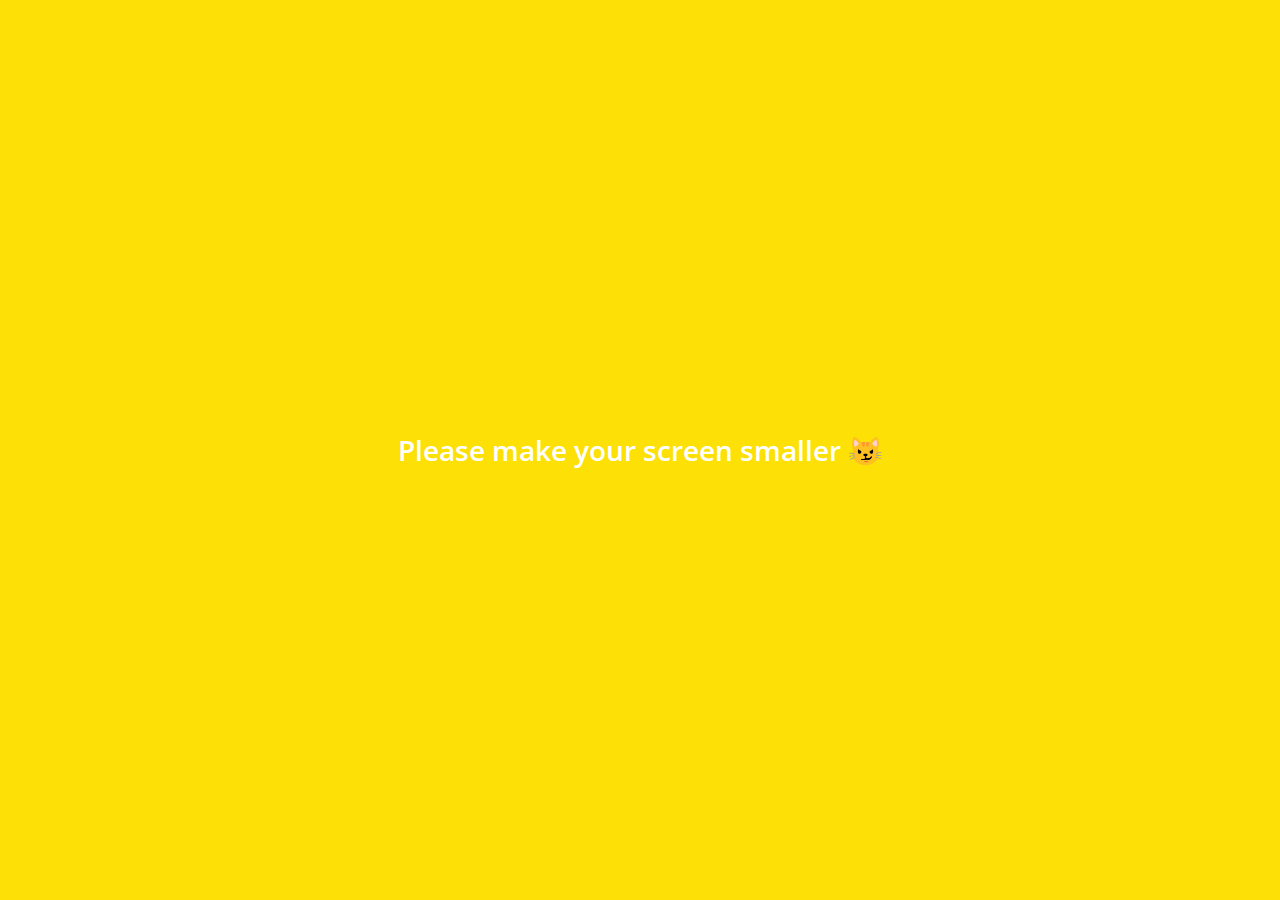
<file: index.html>
<!DOCTYPE html>
<html>
  <head>
    <meta charset="UTF-8" />
    <meta name="viewport" content="width=device-width, initial-scale=1.0" />
    <meta http-equiv="X-UA-Compatible" content="ie=edge" />
    <link
      rel="stylesheet"
      href="https://use.fontawesome.com/releases/v5.7.2/css/all.css"
      integrity="sha384-fnmOCqbTlWIlj8LyTjo7mOUStjsKC4pOpQbqyi7RrhN7udi9RwhKkMHpvLbHG9Sr"
      crossorigin="anonymous"
    />
    <link rel="stylesheet" href="css/styles.css" />

    <title>Chats | Kakao Clone</title>
  </head>
  <body>
    <div class="status-bar">
      <div class="status-bar__column">
        <span class="status-bar__clock">13:54 </span>
      </div>
      <div class="status-bar__column">
        <i class="fas fa-clock"></i>
        <i class="fas fa-volume-mute"></i>
        <i class="fas fa-wifi"></i>
        <span class="status-bar__battery-level">100%</span>
        <i class="fas fa-battery-full"></i>
      </div>
    </div>
    <header class="header">
      <div class="header__header-column">
        <h1 class="header__title">Chats</h1>
      </div>
      <div class="header__header-column">
        <span class="header__icon">
          <i class="fas fa-search"></i>
        </span>
        <span class="header__icon">
          <i class="far fa-comment"></i>
        </span>
        <span class="header__icon">
          <if class="fas fa-cog"></if>
        </span>
      </div>
    </header>
    <main class="chats">
      <ul class="chats__list">
        <li class="chats__chat">
          <a href="chat.html">
            <div class="friends__friend friend friend--lg">
              <div class="friend__column">
                <img
                  src="images/jimingod.jpg"
                  alt=""
                  class="m-avatar friend__avatar"
                />
                <div class="friend__content">
                  <span class="friend__name">
                    Jimin
                  </span>
                  <span class="friend__bottom-text">
                    GOGOGOGOGO
                  </span>
                </div>
              </div>
              <div class="friend__column">
                <span class="chat__timestamp">
                  March 8
                </span>
              </div>
            </div>
          </a>
        </li>
      </ul>
    </main>
    <nav class="nav">
      <ul class="nav__list">
        <li class="nav__list-item">
          <a href="friends.html" class="nav__list-link">
            <i class="far fa-user"></i>
          </a>
        </li>
        <li class="nav__list-item">
          <a href="index.html" class="nav__list-link">
            <div class="nav__badge">9</div>
            <i class="fas fa-comment"></i>
          </a>
        </li>
        <li class="nav__list-item">
          <a href="find.html" class="nav__list-link">
            <i class="fas fa-search"></i>
          </a>
        </li>
        <li class="nav__list-item">
          <a href="more.html" class="nav__list-link">
            <i class="fas fa-ellipsis-h"></i>
          </a>
        </li>
      </ul>
    </nav>
    <div class="bigScreen">
            <span class="bigScreen__text">Please make your screen smaller 😼 </span>
    </div>
  </body>
</html>
</file>
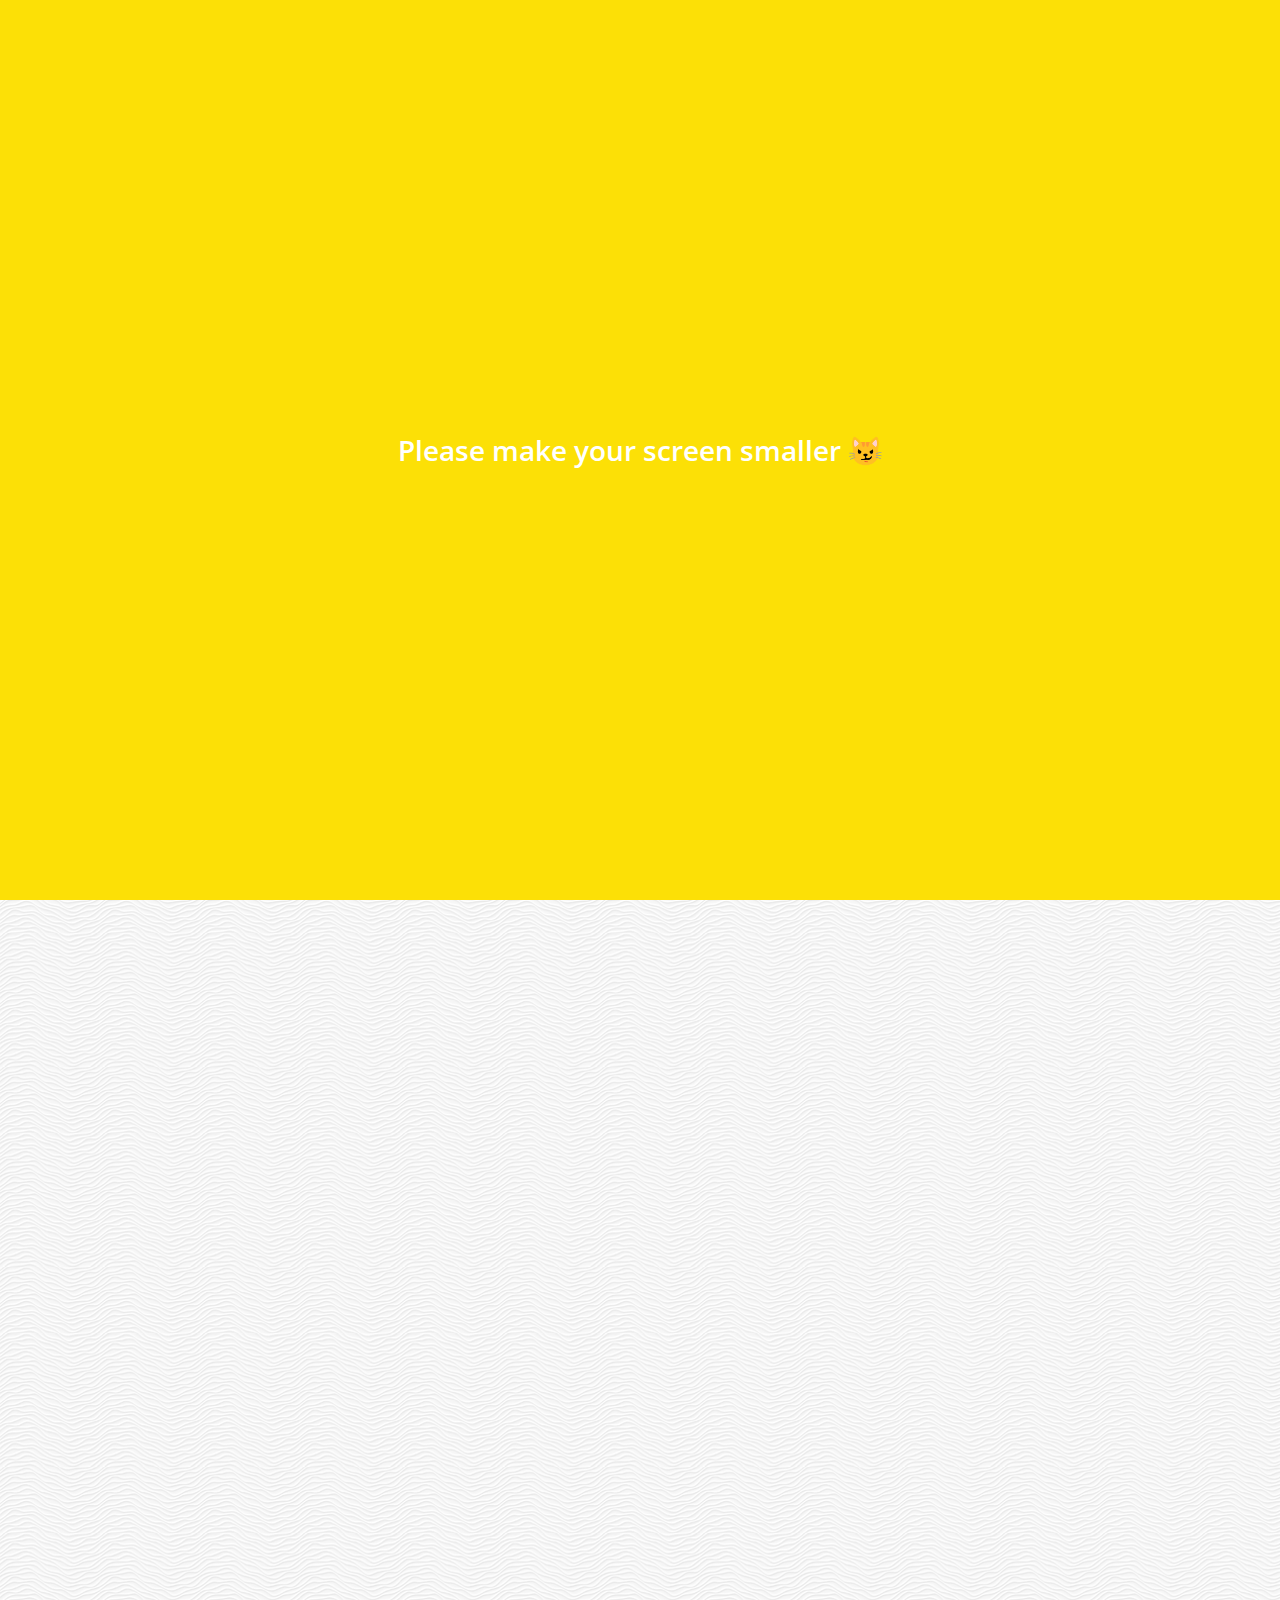
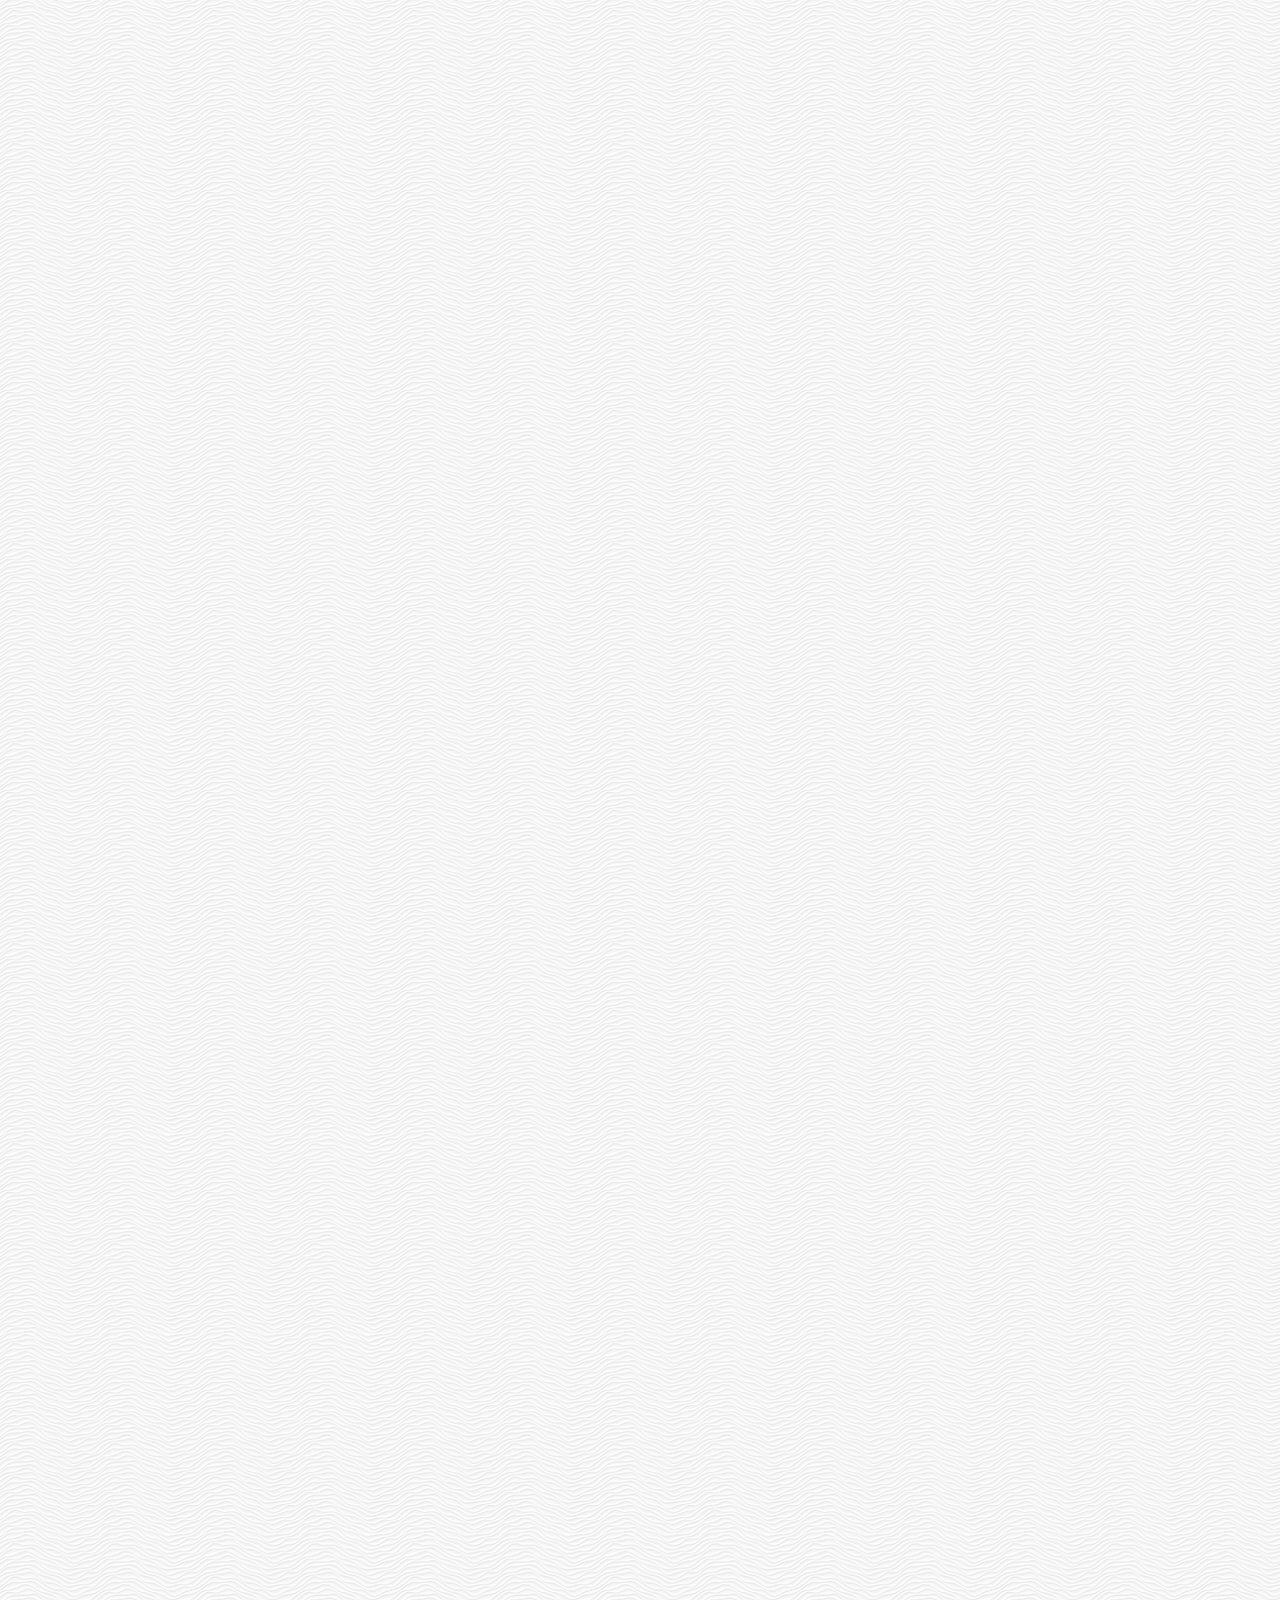
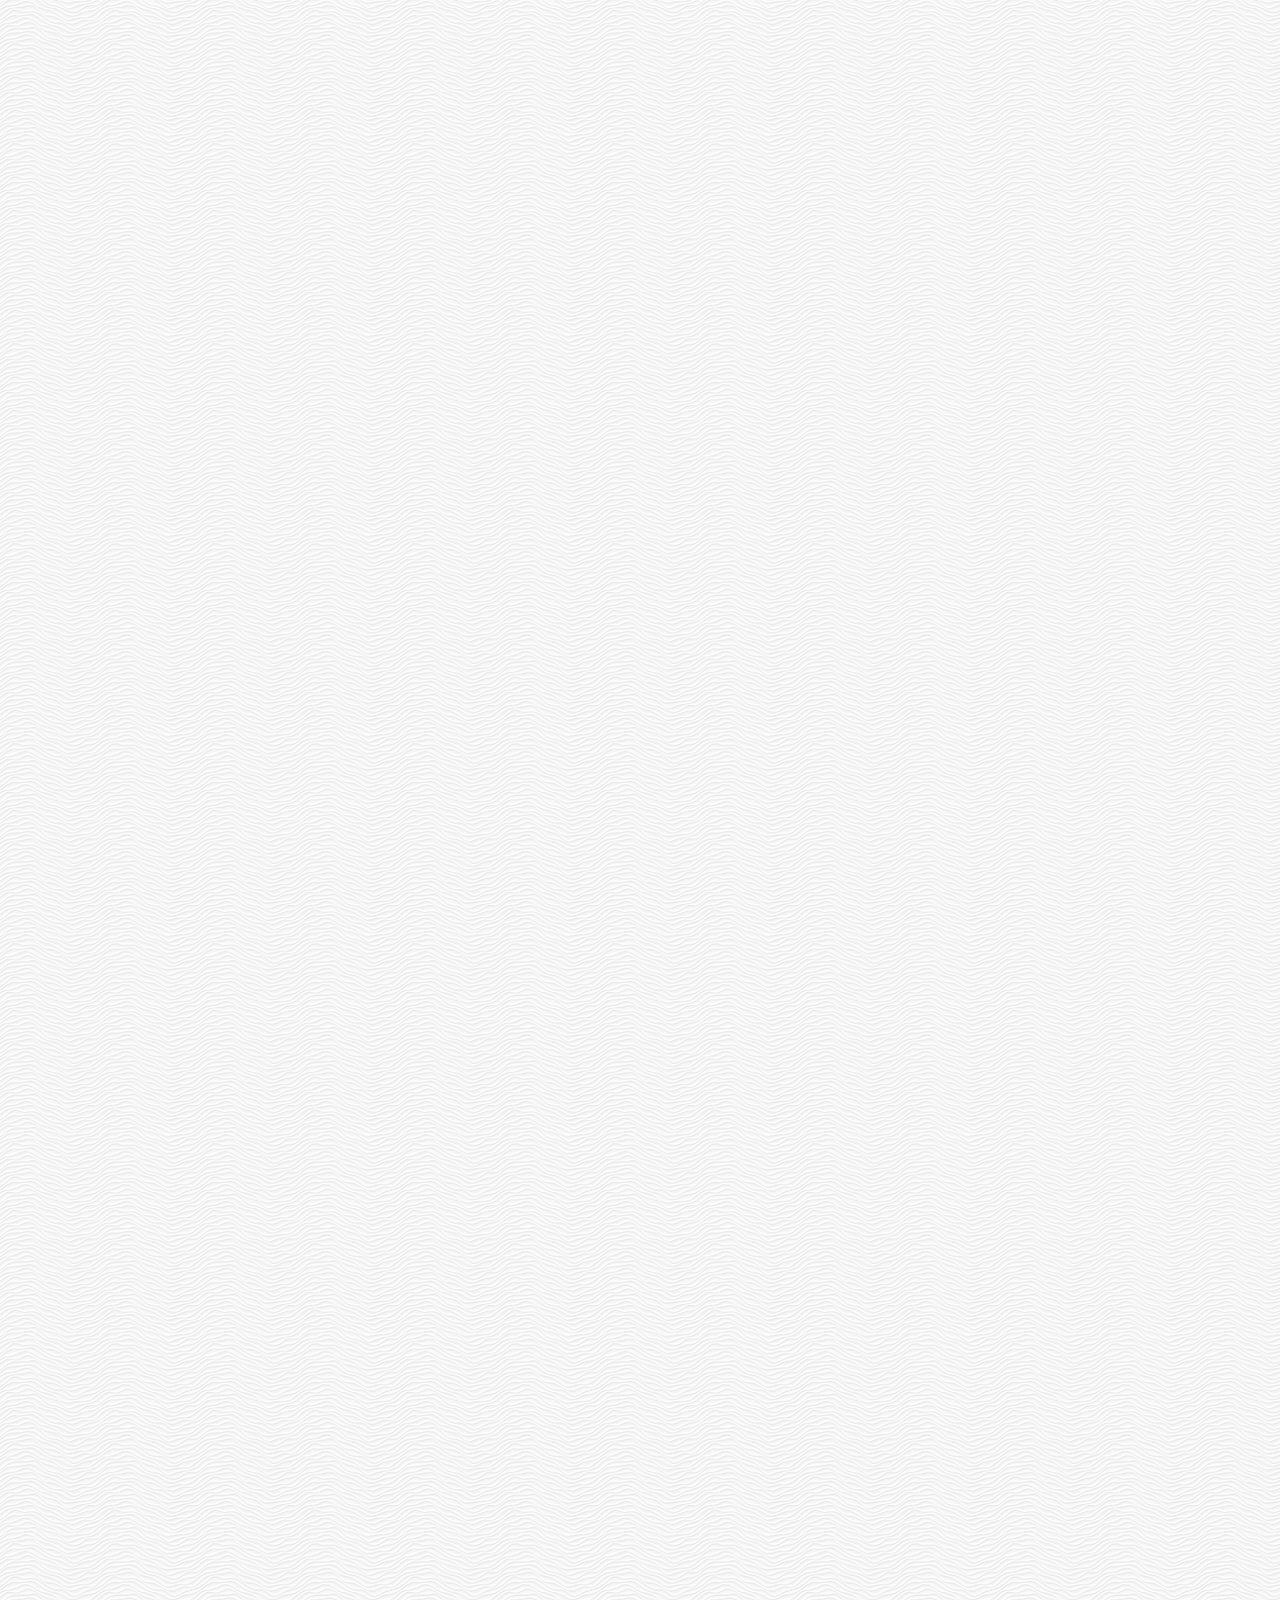
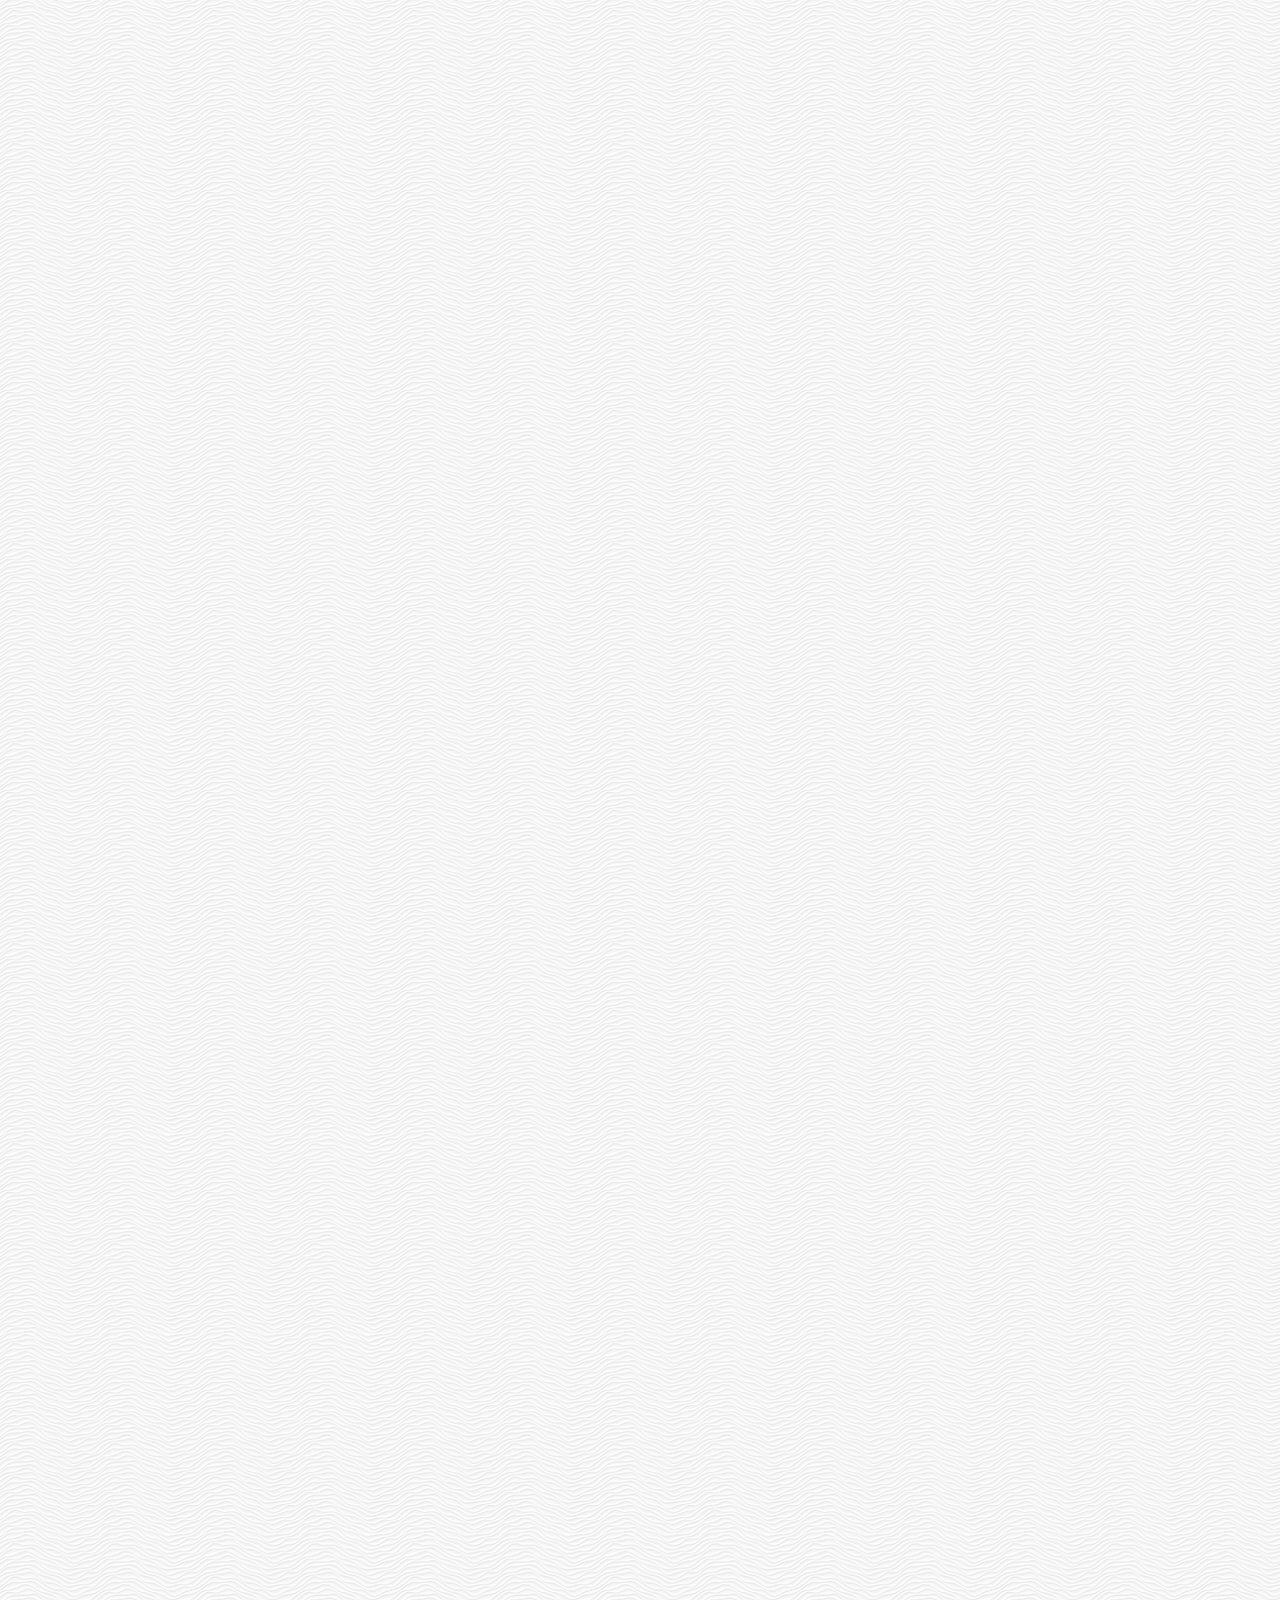
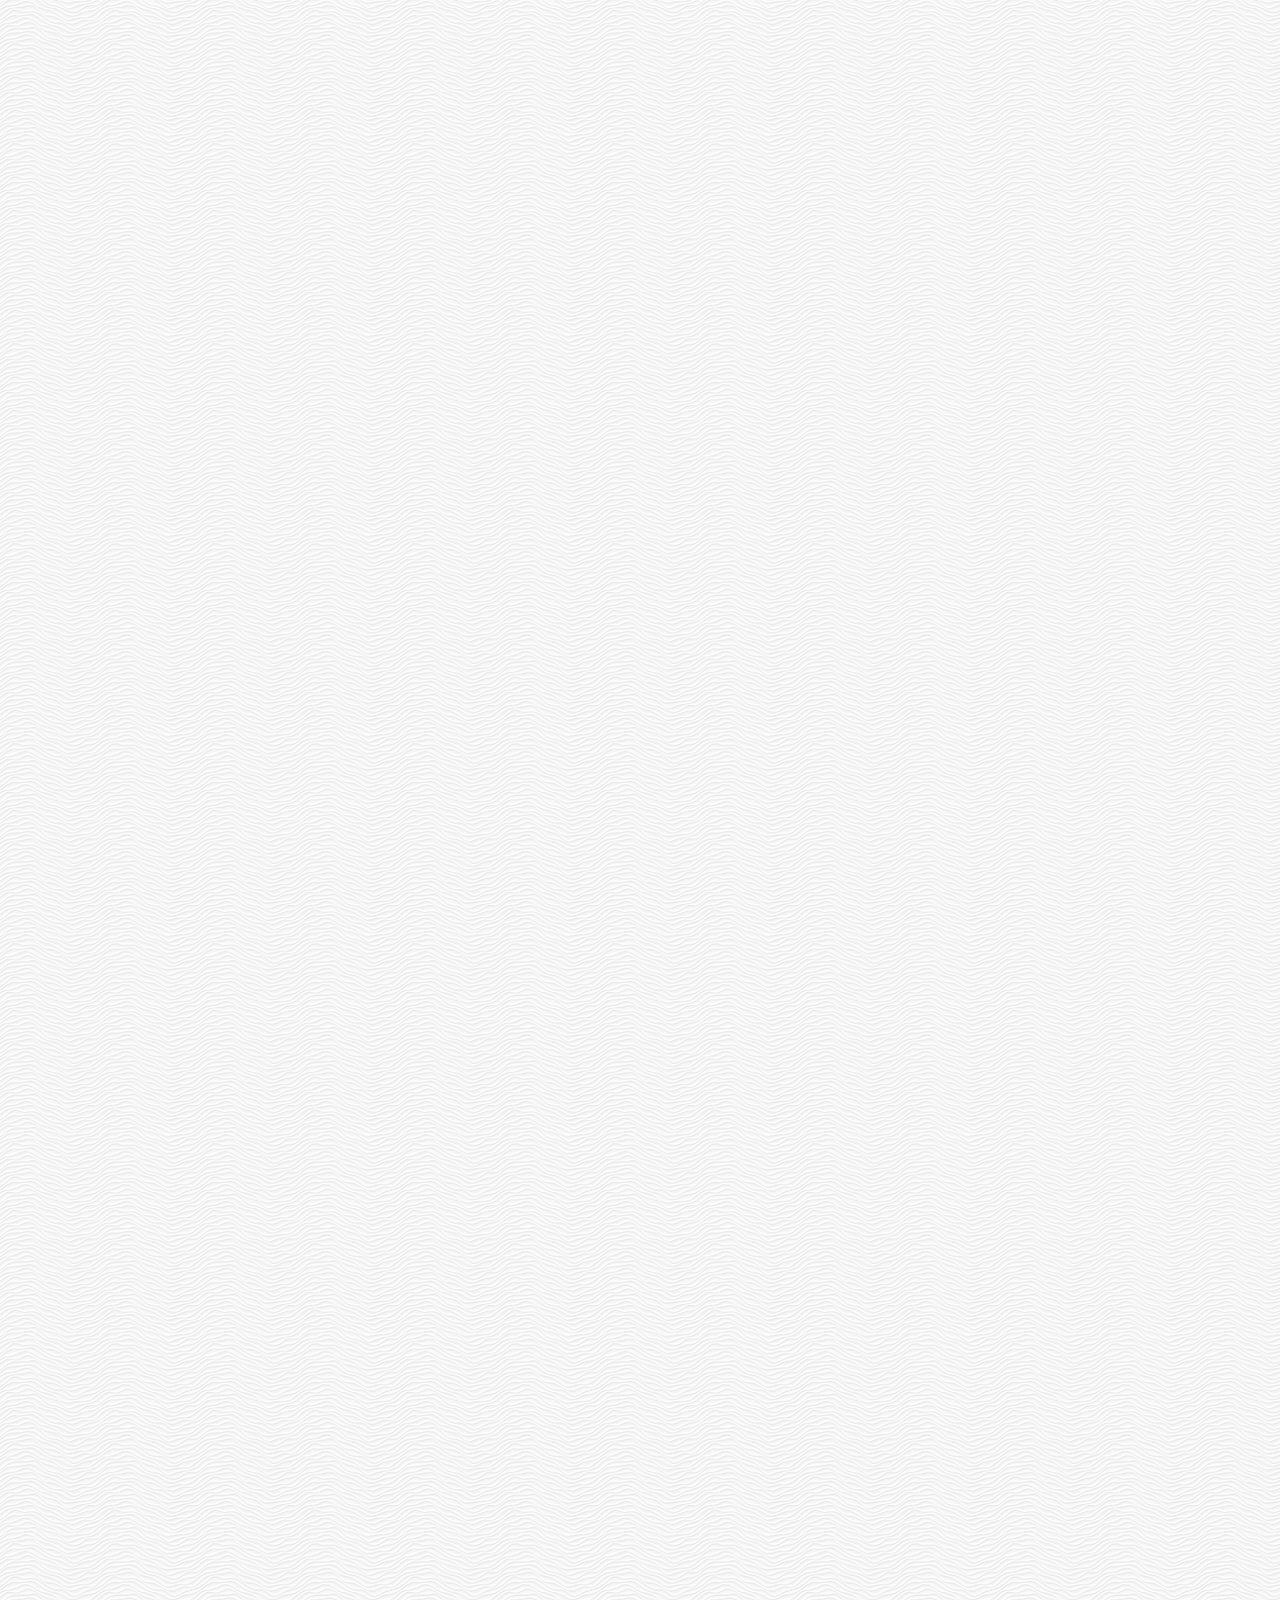
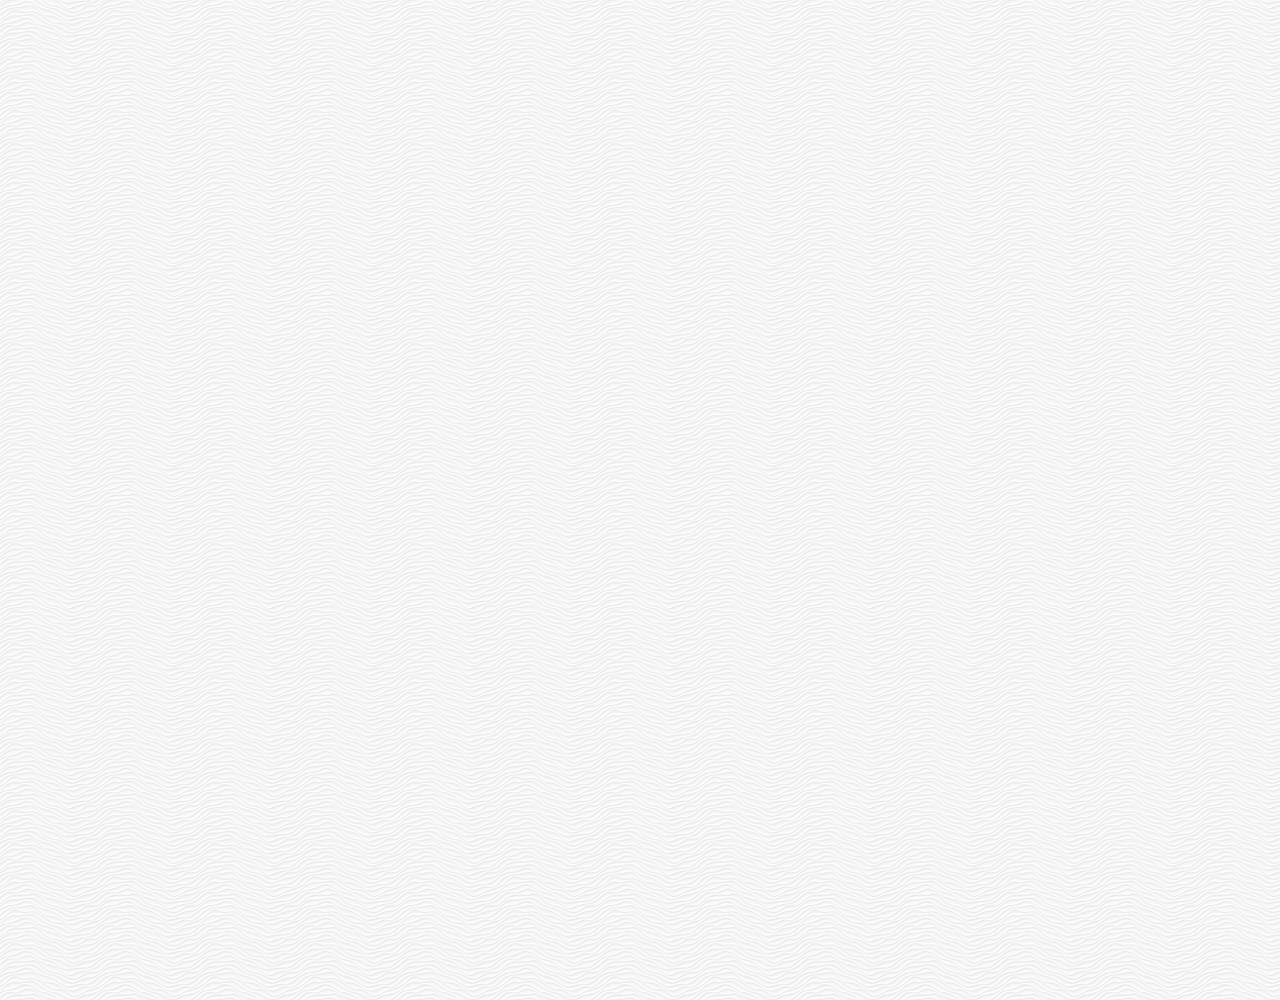
<file: chat.html>
<!DOCTYPE html>
<html>
  <head>
    <meta charset="UTF-8" />
    <meta name="viewport" content="width=device-width, initial-scale=1.0" />
    <meta http-equiv="X-UA-Compatible" content="ie=edge" />
    <link
      rel="stylesheet"
      href="https://use.fontawesome.com/releases/v5.7.2/css/all.css"
      integrity="sha384-fnmOCqbTlWIlj8LyTjo7mOUStjsKC4pOpQbqyi7RrhN7udi9RwhKkMHpvLbHG9Sr"
      crossorigin="anonymous"
    />
    <link rel="stylesheet" href="css/styles.css" />
    <title>Chat | Kakao Clone</title>
  </head>
  <body class="chats-body">
    <div class="header-wrapper">
      <div class="status-bar">
        <div class="status-bar__column">
          <span class="status-bar__clock">13:54 </span>
        </div>
        <div class="status-bar__column">
          <i class="fas fa-clock"></i>
          <i class="fas fa-volume-mute"></i>
          <i class="fas fa-wifi"></i>
          <span class="status-bar__battery-level">100%</span>
          <i class="fas fa-battery-full"></i>
        </div>
      </div>

      <header class="header">
        <div class="header__header-column">
          <div class="header__back-btn">
            <a href="index.html">
              <i class="fas fa-arrow-left"></i>
            </a>
          </div>
          <h1 class="header__title">Best Friend</h1>
        </div>
        <div class="header__header-column">
          <span class="header__icon">
            <i class="fas fa-search"></i>
          </span>

          <span class="header__icon">
            <i class="fas fa-bars"></i>
          </span>
        </div>
      </header>
    </div>

    <main class="chat-screen">
      <ul class="chat__messages">
        <span class="chat__timestamp">Friday, January 11, 2019</span>

        <li class="incoming-message message">
          <img
            class="m-avatar message__avatar "
            src="images/jimingod.jpg"
            alt=""
          />
          <div class="message__content">
            <span class="message__bubble">
              I love U!
            </span>
            <span class="message__author">Best Friend</span>
          </div>
        </li>

        <li class="sent-message message">
          <span class="message_timestamp"> </span>
          <div class="message__content">
            <span class="message__bubble">
              Ty See you soon!
            </span>
          </div>
        </li>

        <li class="incoming-message message">
          <img
            class="m-avatar message__avatar "
            src="images/jimingod.jpg"
            alt=""
          />
          <div class="message__content">
            <span class="message__bubble">
              I love U!
            </span>
            <span class="message__author">Best Friend</span>
          </div>
        </li>

        <li class="sent-message message">
          <span class="message_timestamp"> </span>
          <div class="message__content">
            <span class="message__bubble">
              Ty See you soon!
            </span>
          </div>
        </li>
      </ul>
    </main>
    <div class="chat__write--container">
      <input
        type="text"
        class="chat__write"
        placeholder="Send message"
        class="chat__write-input"
      />

      <div class="chat__icon-left chat__icon">
        <i class="far fa-plus-square"></i>
      </div>

      <div class="chat__icon-right chat__icon">
        <span class="chat__write-icon">
          <i class="far fa-smile-wink"></i>
        </span>
        <span class="chat__write-icon">
          <i class="fas fa-microphone"></i>
        </span>
      </div>
    </div>
    <div class="bigScreen">
            <span class="bigScreen__text">Please make your screen smaller 😼 </span>
        </div>
  </body>
</html>
</file>
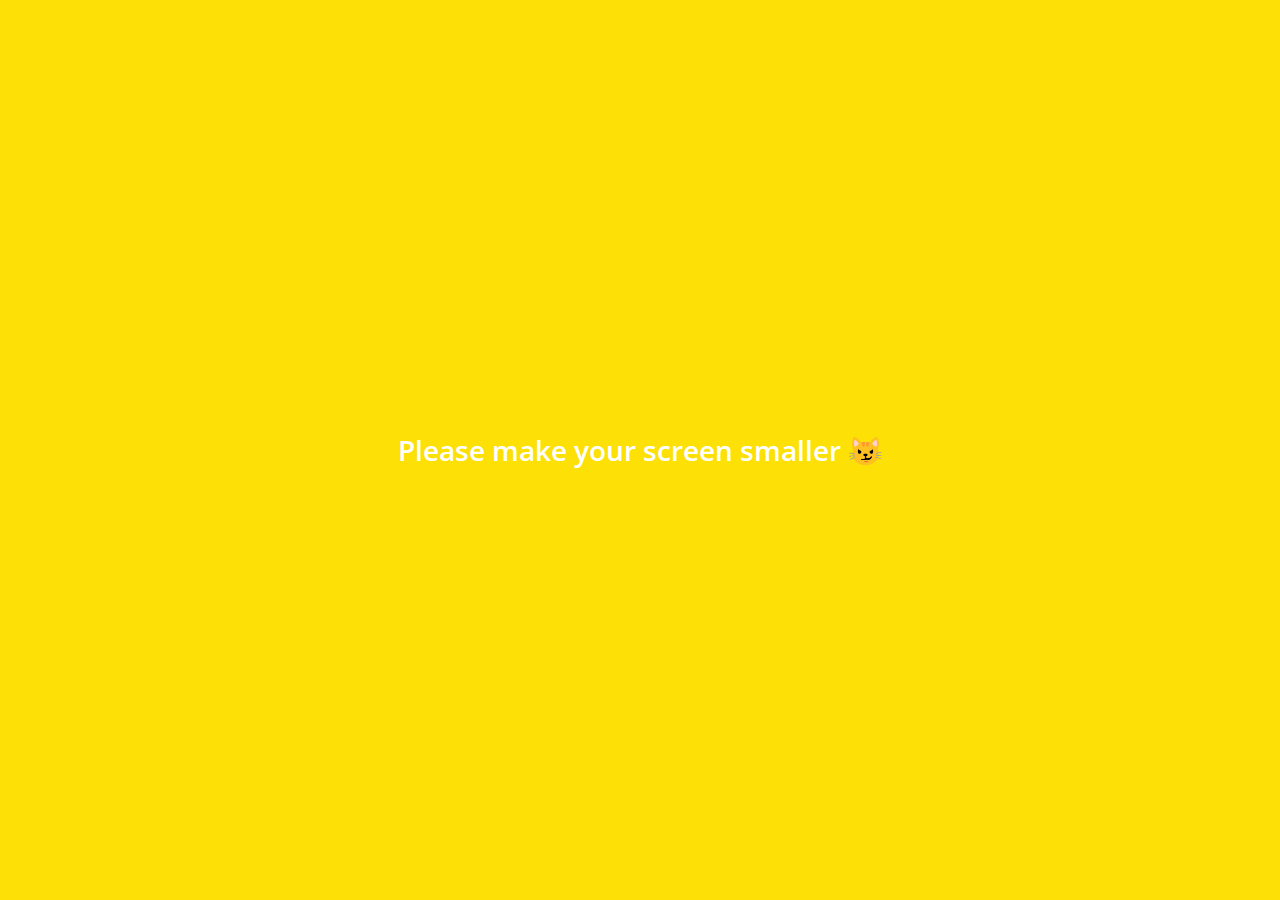
<file: find.html>
<!DOCTYPE html>
<html>
  <head>
    <meta charset="UTF-8" />
    <meta name="viewport" content="width=device-width, initial-scale=1.0" />
    <meta http-equiv="X-UA-Compatible" content="ie=edge" />
    <link
      rel="stylesheet"
      href="https://use.fontawesome.com/releases/v5.7.2/css/all.css"
      integrity="sha384-fnmOCqbTlWIlj8LyTjo7mOUStjsKC4pOpQbqyi7RrhN7udi9RwhKkMHpvLbHG9Sr"
      crossorigin="anonymous"
    />
    <link rel="stylesheet" href="css/styles.css" />
    <title>Find | Kakao Clone</title>
  </head>
  <body>
    <div class="status-bar">
      <div class="status-bar__column">
        <span class="status-bar__clock">13:54 </span>
      </div>
      <div class="status-bar__column">
        <i class="fas fa-clock"></i>
        <i class="fas fa-volume-mute"></i>
        <i class="fas fa-wifi"></i>
        <span class="status-bar__battery-level">100%</span>
        <i class="fas fa-battery-full"></i>
      </div>
    </div>
    <header class="header">
      <div class="header__header-column">
        <h1 class="header__title">Find</h1>
      </div>
      <div class="header__header-column">
        <span class="header__icon">
          <i class="fas fa-search"></i>
        </span>

        <span class="header__icon">
          <if class="fas fa-cog"></if>
        </span>
      </div>
    </header>

    <main class="find">
      <header class="find__header">
        <ul class="find__header-list">
          <li class="find__header-btn header-btn">
            <span class="header-btn__icon">
              <i class="fas fa-qrcode fa-2x"></i>
            </span>
            <span class="header-btn__title">
              QR Code
            </span>
          </li>
          <li class="find__header-btn header-btn">
            <span class="header-btn__icon">
              <i class="fas fa-user-plus fa-2x"></i>
            </span>
            <span class="header-btn__title">
              Add by Contacts
            </span>
          </li>
          <li class="find__header-btn header-btn">
            <span class="header-btn__icon">
              <i class="fas fa-passport fa-2x"></i>
            </span>
            <span class="header-btn__title">
              Add by ID
            </span>
          </li>
          <li class="find__header-btn header-btn">
            <span class="header-btn__icon">
              <i class="far fa-envelope fa-2x"></i>
            </span>
            <span class="header-btn__title">
              Invite
            </span>
          </li>
        </ul>
      </header>

      <ul class="find__recommended">
        <h5 class="find__title">
          Recommended Friends
        </h5>
        <li class="find__friend friend friend--lg">
          <div class="friend__column">
            <img src="images/jimingod.jpg" class="friend__avatar" />
            <div class="friend__content">
              <span class="friend__name">
                Jimin
              </span>
            </div>
          </div>
          <div class="friend__column">
            <div class="friend__add-btn">
              <i class="fas fa-user-plus"></i>
            </div>
          </div>
        </li>
      </ul>
    </main>

    <nav class="nav">
      <ul class="nav__list">
        <li class="nav__list-item">
          <a href="friends.html" class="nav__list-link">
            <i class="far fa-user"></i>
          </a>
        </li>
        <li class="nav__list-item">
          <a href="index.html" class="nav__list-link">
            <div class="nav__badge">9</div>
            <i class="fas fa-comment"></i>
          </a>
        </li>
        <li class="nav__list-item">
          <a href="find.html" class="nav__list-link">
            <i class="fas fa-search"></i>
          </a>
        </li>
        <li class="nav__list-item">
          <a href="more.html" class="nav__list-link">
            <i class="fas fa-ellipsis-h"></i>
          </a>
        </li>
      </ul>
    </nav>
    <div class="bigScreen">
        <span class="bigScreen__text">Please make your screen smaller 😼 </span>
      </div>
  </body>
</html>
</file>
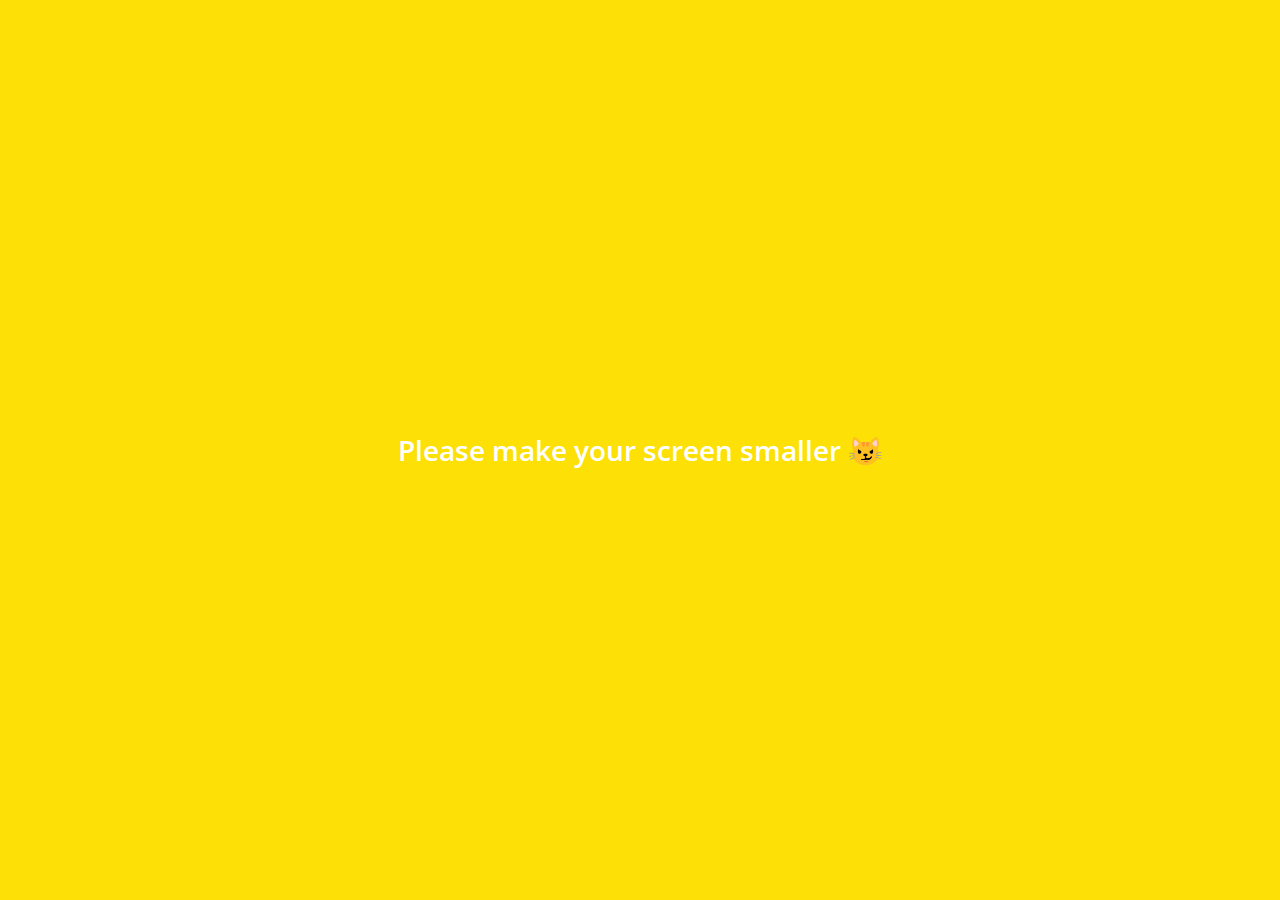
<file: friends.html>
<!DOCTYPE html>
<html>
  <head>
    <meta charset="UTF-8" />
    <meta name="viewport" content="width=device-width, initial-scale=1.0" />
    <meta http-equiv="X-UA-Compatible" content="ie=edge" />
    <link
      rel="stylesheet"
      href="https://use.fontawesome.com/releases/v5.7.2/css/all.css"
      integrity="sha384-fnmOCqbTlWIlj8LyTjo7mOUStjsKC4pOpQbqyi7RrhN7udi9RwhKkMHpvLbHG9Sr"
      crossorigin="anonymous"
    />
    <link rel="stylesheet" href="css/styles.css" />
    <title>Friends | Kakao Clone</title>
  </head>
  <body>
    <div class="status-bar">
      <div class="status-bar__column">
        <span class="status-bar__clock">13:54 </span>
      </div>
      <div class="status-bar__column">
        <i class="fas fa-clock"></i>
        <i class="fas fa-volume-mute"></i>
        <i class="fas fa-wifi"></i>
        <span class="status-bar__battery-level">100%</span>
        <i class="fas fa-battery-full"></i>
      </div>
    </div>
    <header class="header">
      <div class="header__header-column">
        <h1 class="header__title">Friends</h1>
      </div>
      <div class="header__header-column">
        <span class="header__icon">
          <i class="fas fa-search"></i>
        </span>
        <span class="header__icon">
          <i class="far fa-comment"></i>
        </span>
        <span class="header__icon">
          <if class="fas fa-cog"></if>
        </span>
      </div>
    </header>
    <main class="friends">
      <header class="friends__header">
        <div class="friends__friend friend">
          <div class="friend__column">
            <img
              src="images/jimingod.jpg"
              alt=""
              class="g-avatar friend__avatar"
            />
            <div class="friend__content">
              <span class="friend__name">
                Jimin
              </span>
              <span class="friend__status">
                My status
              </span>
            </div>
          </div>
        </div>
      </header>
      <div class="friends__plus">
        <h5 class="friends__title">Plus friend</h5>
        <div class="friends__friend friend">
          <div class="friend__column">
            <img src="images/jimingod.jpg" alt="" class="friend__avatar" />
            <div class="friend__content">
              <span class="friend__name">
                Plus friend
              </span>
            </div>
          </div>
        </div>
      </div>
      <ul class="friends__list">
        <h5 class="friend__title">Friends 14</h5>
        <li class="friends__friend friend">
          <div class="friend__column">
            <img src="images/jimingod.jpg" alt="" class=" friend__avatar" />
            <div class="friend__content">
              <span class="friend__name">
                Won Tae
              </span>
              <span class="friend__status">
                My status
              </span>
            </div>
          </div>
          <div class="friend__column">
            <div class="friend__now-listening">
              <span>
                FTISLAND (FT NomadCoders)
              </span>
              <i class="fas fa-play"></i>
            </div>
          </div>
        </li>
      </ul>
    </main>

    <nav class="nav">
      <ul class="nav__list">
        <li class="nav__list-item">
          <a href="friends.html" class="nav__list-link">
            <i class="fas fa-user"></i>
          </a>
        </li>
        <li class="nav__list-item">
          <a href="index.html" class="nav__list-link">
            <div class="nav__badge">9</div>
            <i class="far fa-comment"></i>
          </a>
        </li>
        <li class="nav__list-item">
          <a href="find.html" class="nav__list-link">
            <i class="fas fa-search"></i>
          </a>
        </li>
        <li class="nav__list-item">
          <a href="more.html" class="nav__list-link">
            <i class="fas fa-ellipsis-h"></i>
          </a>
        </li>
      </ul>
    </nav>
    <div class="bigScreen">
            <span class="bigScreen__text">Please make your screen smaller 😼 </span>
        </div>
  </body>
</html>
</file>
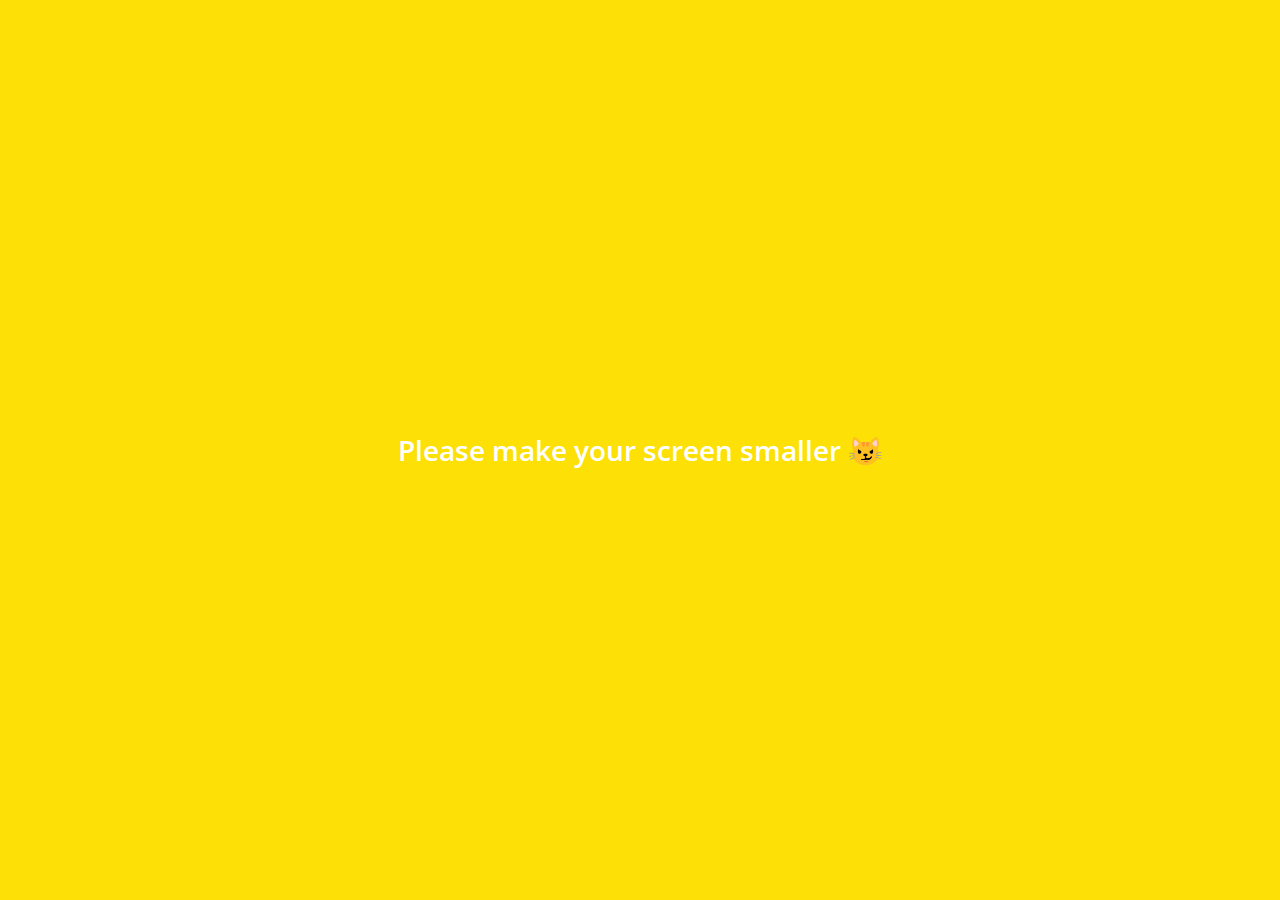
<file: more.html>
<!DOCTYPE html>
<html>
  <head>
    <meta charset="UTF-8" />
    <meta name="viewport" content="width=device-width, initial-scale=1.0" />
    <meta http-equiv="X-UA-Compatible" content="ie=edge" />
    <link
      rel="stylesheet"
      href="https://use.fontawesome.com/releases/v5.7.2/css/all.css"
      integrity="sha384-fnmOCqbTlWIlj8LyTjo7mOUStjsKC4pOpQbqyi7RrhN7udi9RwhKkMHpvLbHG9Sr"
      crossorigin="anonymous"
    />
    <link rel="stylesheet" href="css/styles.css" />
    <title>More | Kakao Clone</title>
  </head>
  <body>
    <div class="status-bar">
      <div class="status-bar__column">
        <span class="status-bar__clock">13:54 </span>
      </div>
      <div class="status-bar__column">
        <i class="fas fa-clock"></i>
        <i class="fas fa-volume-mute"></i>
        <i class="fas fa-wifi"></i>
        <span class="status-bar__battery-level">100%</span>
        <i class="fas fa-battery-full"></i>
      </div>
    </div>
    <header class="header">
      <div class="header__header-column">
        <h1 class="header__title">More</h1>
      </div>
      <div class="header__header-column">
        <span class="header__icon">
          <i class="fas fa-search"></i>
        </span>
        <span class="header__icon">
          <i class="fas fa-qrcode"></i>
        </span>
        <span class="header__icon">
          <a href="settings.html">
            <i class="fas fa-cog"></i>
          </a>
        </span>
      </div>
    </header>

    <main class="more">
      <header class="more__header">
        <div class="friends__friend friend friend--lg">
          <div class="friend__column">
            <img
              src="images/jimingod.jpg"
              alt=""
              class="g-avatar friend__avatar"
            />
            <div class="friend__content">
              <span class="friend__name">
                Won Tae
              </span>
              <span class="friend__status">
                My status
              </span>
            </div>
          </div>
          <div class="friend__column">
            <i class="far fa-comment-alt fa-2x"></i>
          </div>
        </div>
        <ul class="more__btn-list">
          <li class="more__btn">
            <span class="more__btn-icon">
              <i class="far fa-smile fa-2x"></i>
            </span>
            <span class="more__btn-title">
              Emotion
            </span>
          </li>

          <li class="more__btn">
            <span class="more__btn-icon">
              <i class="fas fa-brush fa-2x"></i>
            </span>
            <span class="more__btn-title">
              Themes
            </span>
          </li>

          <li class="more__btn">
            <span class="more__btn-icon">
              <i class="fab fa-kickstarter-k fa-2x"></i>
            </span>
            <span class="more__btn-title">
              Account
            </span>
          </li>
        </ul>
      </header>

      <section class="more__suggestions">
        <h5 class="more__title">Suggestions</h5>
        <ul class="more__suggestions-list">
          <li class="more__suggestion suggestion">
            <span class="suggestion__icon">
              <i class="fas fa-quote-right fa-2x"></i>
            </span>
            <span class="suggestion__title">KAKAO Story</span>
          </li>
          <li class="more__suggestion suggestion">
            <span class="suggestion__icon">
              <i class="fas fa-beer fa-2x"></i>
            </span>
            <span class="suggestion__title">KAKAO friends</span>
          </li>
          <li class="more__suggestion suggestion">
            <span class="suggestion__icon">
              <i class="fas fa-gamepad fa-2x"></i>
            </span>
            <span class="suggestion__title">Friends Jam</span>
          </li>
        </ul>
      </section>
    </main>

    <nav class="nav">
      <ul class="nav__list">
        <li class="nav__list-item">
          <a href="friends.html" class="nav__list-link">
            <i class="far fa-user"></i>
          </a>
        </li>
        <li class="nav__list-item">
          <a href="index.html" class="nav__list-link">
            <div class="nav__badge">9</div>
            <i class="far fa-comment"></i>
          </a>
        </li>
        <li class="nav__list-item">
          <a href="find.html" class="nav__list-link">
            <i class="fas fa-search"></i>
          </a>
        </li>
        <li class="nav__list-item">
          <a href="more.html" class="nav__list-link">
            <i class="fas fa-ellipsis-h"></i>
          </a>
        </li>
      </ul>
    </nav>
    <div class="bigScreen">
            <span class="bigScreen__text">Please make your screen smaller 😼 </span>
        </div>
  </body>
</html>
</file>
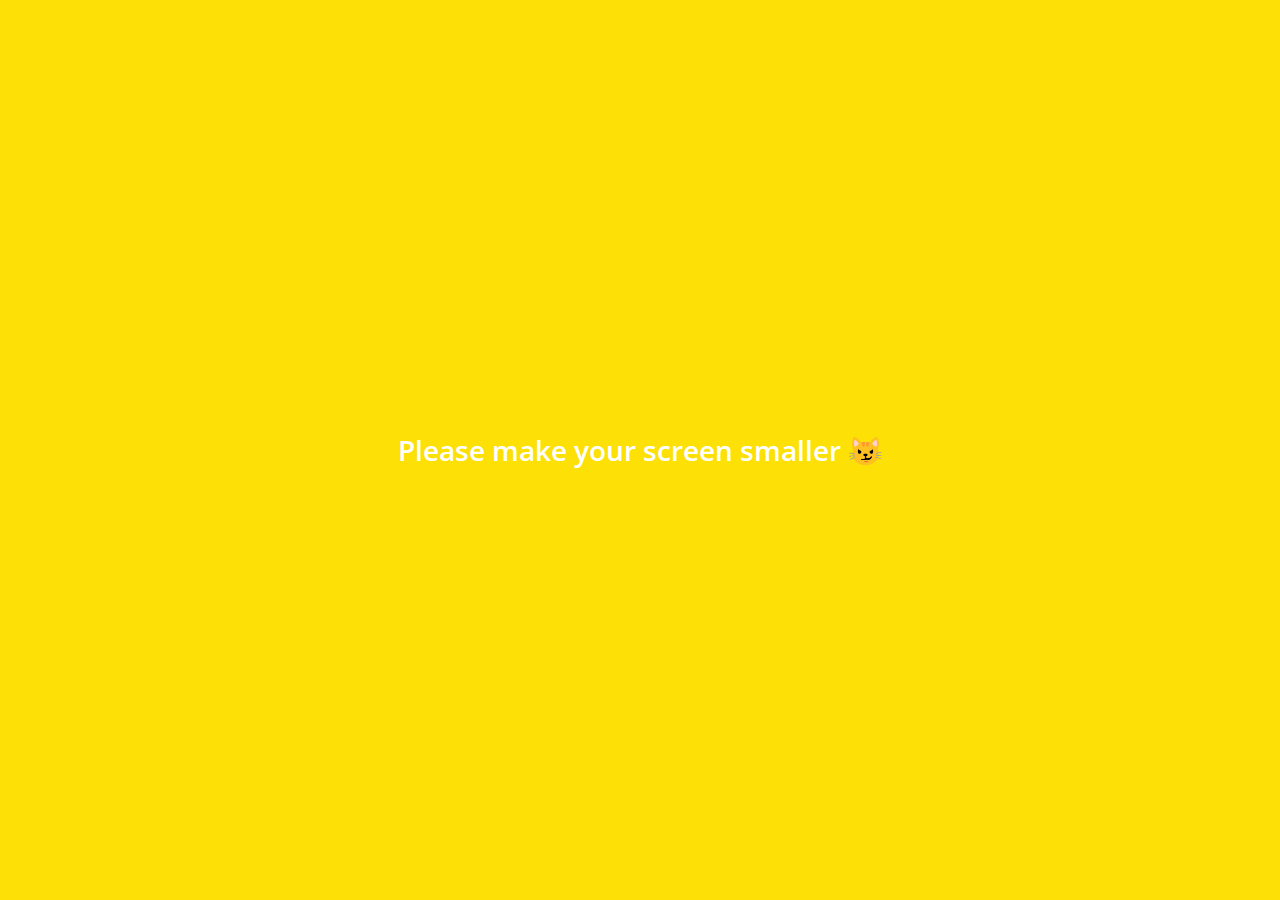
<file: settings.html>
<!DOCTYPE html>
<html>
  <head>
    <meta charset="UTF-8" />
    <meta name="viewport" content="width=device-width, initial-scale=1.0" />
    <meta http-equiv="X-UA-Compatible" content="ie=edge" />
    <link
      rel="stylesheet"
      href="https://use.fontawesome.com/releases/v5.7.2/css/all.css"
      integrity="sha384-fnmOCqbTlWIlj8LyTjo7mOUStjsKC4pOpQbqyi7RrhN7udi9RwhKkMHpvLbHG9Sr"
      crossorigin="anonymous"
    />
    <link rel="stylesheet" href="css/styles.css" />
    <title>Settings | Kakao Clone</title>
  </head>
  <body>
    <div class="status-bar">
      <div class="status-bar__column">
        <span class="status-bar__clock">13:54 </span>
      </div>
      <div class="status-bar__column">
        <i class="fas fa-clock"></i>
        <i class="fas fa-volume-mute"></i>
        <i class="fas fa-wifi"></i>
        <span class="status-bar__battery-level">100%</span>
        <i class="fas fa-battery-full"></i>
      </div>
    </div>
    <header class="header">
      <div class="header__header-column">
        <div class="header__back-btn">
          <a href="more.html">
            <i class="fas fa-arrow-left"></i>
          </a>
        </div>
        <h1 class="header__title">Settings</h1>
      </div>
      <div class="header__header-column">
        <span class="header__icon">
          <i class="fas fa-search"></i>
        </span>
      </div>
    </header>

    <main class="settings">
      <section class="settings__sections">
        <ul class="settins__list">
          <li class="settings__setting">
            <span class="settings__icon">
              <i class="fas fa-lock"></i>
            </span>
            <span class="settings_title">
              Privacy
            </span>
          </li>
          <li class="settings__setting">
            <span class="settings__icon">
              <i class="far fa-bell"></i>
            </span>
            <span class="settings_title">
              Notifications
            </span>
          </li>
          <li class="settings__setting">
            <span class="settings__icon">
              <i class="far fa-user"></i>
            </span>
            <span class="settings_title">
              Friends
            </span>
          </li>
        </ul>
      </section>
    </main>
    <div class="bigScreen">
            <span class="bigScreen__text">Please make your screen smaller 😼 </span>
        </div>
  </body>
</html>
</file>
<file: css/styles.css>
@import url("https://fonts.googleapis.com/css?family=Open+Sans:300,600");
@import "reset.css";
@import "status-bar.css";
@import "header.css";
@import "nav-bar.css";
@import "friend.css";
@import "friends.css";
@import "find.css";
@import "more.css";
@import "settings.css";
@import "chat.css";
@import "mobile.css";

* {
  box-sizing: border-box;
}
/* box size를 자동으로 더 커지게 하는 것을 방지 
    ex ) w : 300px , h : 100px ,
        padding-Top: 10px;
        padding-left:20px;

        => 실제 박스 사이즈는 280px, 90px이 됨. 이게 없으면 padding의 사이즈 만큼 박스 사이즈가 증가함. 

*/

body {
  background-color: white;
  padding: 10px 20px;
  /* top-bottom left right */
  color: #020202;
  font-family: "Open Sans", -apple-system, BlinkMacSystemFont, "Segoe UI",
    Roboto, Oxygen, Ubuntu, Cantarell, "Helvetica Neue", sans-serif;
}

a {
  color: inherit;
  text-decoration: none;
}


@keyframes fadeIn{
  from{
    opacity: 0;
    transform: translateY(50px);
  }
  to{
    opacity: 1;
    transform: none;
  }
}

main {
  animation: fadeIn 0.5s ease-in-out;
}
</file>
